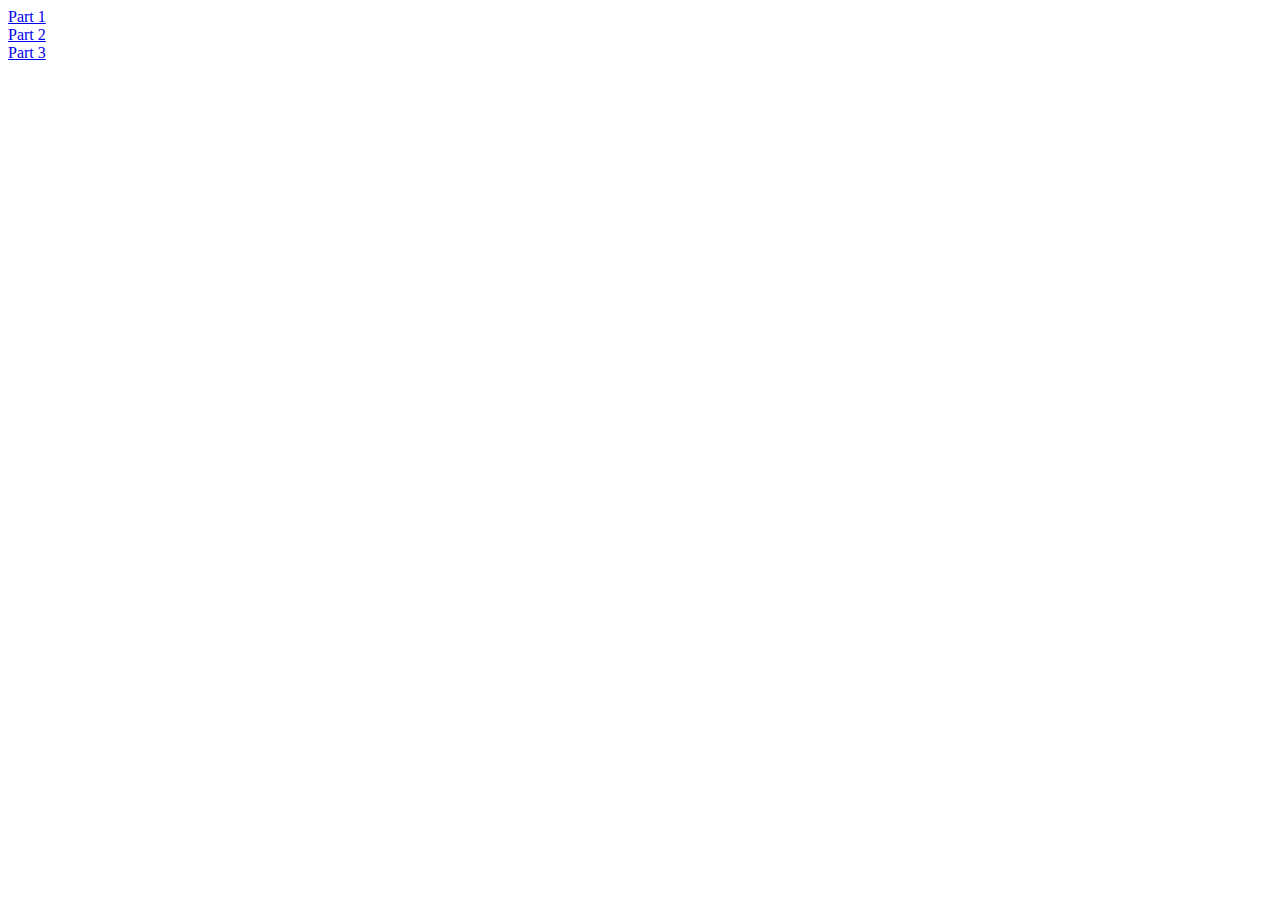
<file: index.html>
<!DOCTYPE html>
<html lang="en">
<head>
    <meta charset="UTF-8">
    <meta http-equiv="X-UA-Compatible" content="IE=edge">
    <meta name="viewport" content="width=device-width, initial-scale=1.0">
    <title>Document</title>
</head>
<body>
    <a href="./part1/index.html">Part 1</a><br>
    <a href="./part2/index.html">Part 2</a><br>
    <a href="./part3/index.html">Part 3</a>
</body>
</html>
</file>
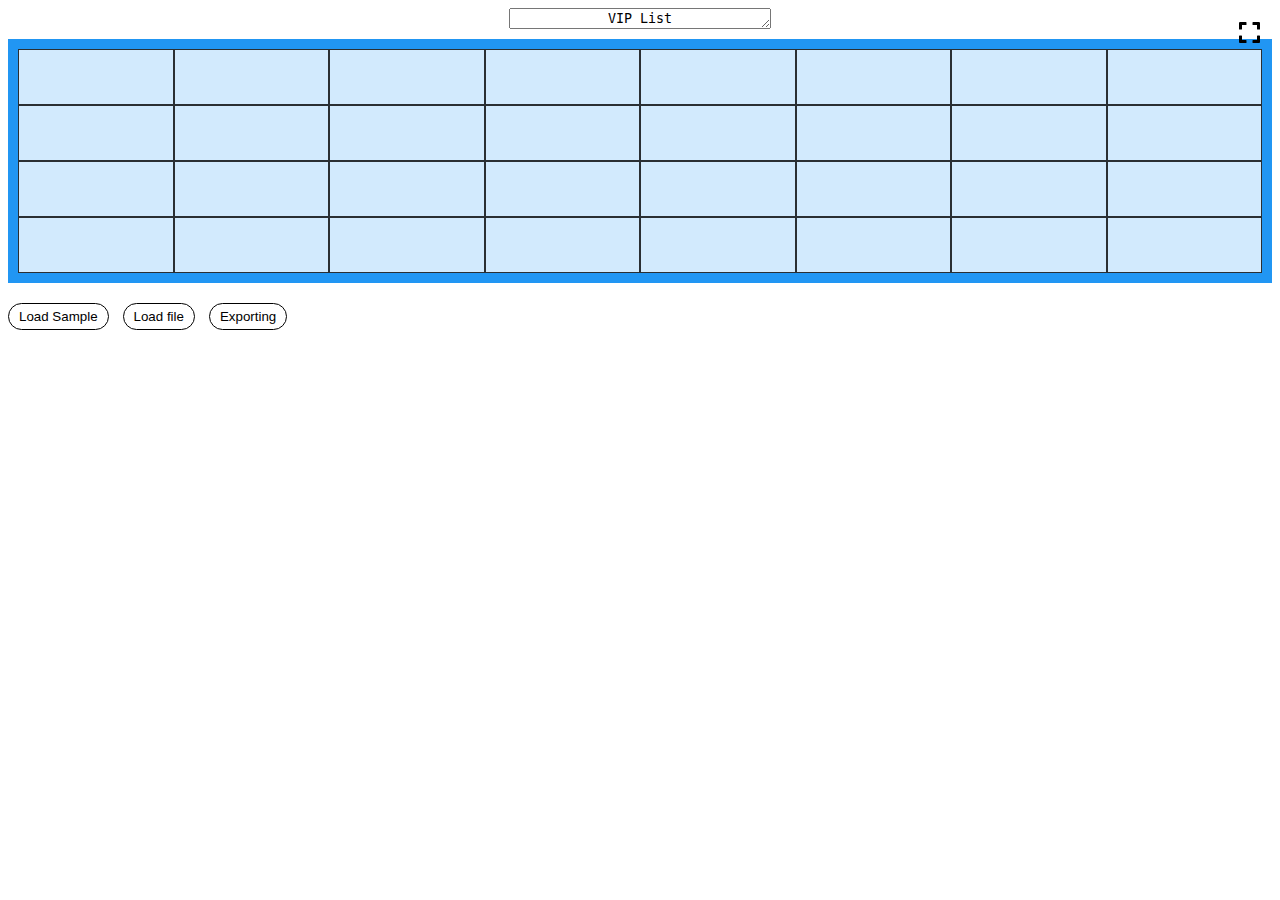
<file: part3/index.html>
<!DOCTYPE html>
<html lang="en">
<head>
    <meta charset="UTF-8">
    <meta http-equiv="X-UA-Compatible" content="IE=edge">
    <meta name="viewport" content="width=device-width, initial-scale=1.0">
    <title>Document</title>

    <link rel="stylesheet" href="./css/all.css">
    <link rel="stylesheet" href="./css/style.css">
</head>
<div>

    <textarea name="vipTitle" id="vipTitle" cols="30" rows="1">VIP List</textarea>

    <div id="fullScreenArea">
        <div id="btFullscreen"><i class="fa fa-expand"></i></div>

        <div class="grid-container" id="target" ondrop="dropHandler(event)" ondragover="dragOverHandler(event)" >

        </div>
    </div>

    <div class="controlButtons">
        <button id="btLoadSample">Load Sample</button>
        <!--input type="file" id="inputFile" name="inputFile"-->
        <button id="btLoadFile">Load file</button>
        <button id="btExporting">Exporting</button>
    </div>

    <div class="dialog" id="fileDragDialog" style="display: none;">
        <div id="fileDropZone" ondrop="fileDropHandler(event);" ondragover="fileDragOverHandler(event);" ondragleave="fileDragLeaveHandler(event);">
            Drag your file here
        </div>
    </div>

    <div class="dialog" id="exportDialog" style="display: none;">
        <div>
            <button id="btCopyToClipboard">Copy to clipboard</button>
            <button id="btDownload">Download</button>
        </div>
    </div>

    <div class="dialog" id="copySuccessDialog" style="display: none;">
        <div>
            Copied!
        </div>
    </div>

    <script src="./js/script.js"></script>

    <script>
        btLoadFile.addEventListener("click", (e) => {
            fileDragDialog.style = "";
        });
    </script>
</body>
</html>
</file>
<file: part3/css/style.css>
.grid-container {
  display: grid;
  grid-template-columns: repeat(8, 1fr);
  grid-auto-rows: 1fr;
  background-color: #2196F3;
  padding: 10px;
  height: 97%;
}
.grid-container .grid-item {
  background-color: rgba(255, 255, 255, 0.8);
  border: 1px solid rgba(0, 0, 0, 0.8);
  padding: 10px;
  font-size: 30px;
  text-align: center;
  display: flex;
  align-items: center;
  justify-content: center;
}

#fullScreenArea {
  margin-bottom: 20px;
}

#btFullscreen {
  position: fixed;
  top: 10px;
  right: 10px;
  font-size: 24px;
  padding: 10px;
  border-radius: 25px;
  display: flex;
  align-items: center;
  justify-content: center;
  background: none;
}
#btFullscreen:hover {
  background-color: rgba(0, 0, 0, 0.5);
  color: white;
}

.dialog {
  position: fixed;
  top: 0;
  left: 0;
  width: 100vw;
  height: 100vh;
  background: rgba(0, 0, 0, 0.5);
  -webkit-backdrop-filter: blur(10px);
          backdrop-filter: blur(10px);
  display: flex;
  align-items: center;
  justify-content: center;
  z-index: 10;
  color: white;
}
.dialog div {
  border: 2px solid white;
  border-radius: 25px;
  padding: 20px;
}
.dialog button {
  border: 1px solid white;
  color: white;
  margin: 0px 10px;
}
.dialog button:hover {
  background-color: white;
  color: black;
}

#fileDropZone {
  border: 2px solid white;
  border-radius: 25px;
  padding: 20px;
  width: 350px;
  height: 350px;
  display: flex;
  align-items: center;
  justify-content: center;
  flex-direction: column;
}

#vipTitle {
  display: block;
  margin: 0px auto;
  margin-bottom: 10px;
  text-align: center;
}

button {
  border: 1px solid black;
  padding: 5px 10px;
  border-radius: 20px;
  background: none;
  margin-right: 10px;
}
button:hover {
  background-color: black;
  color: white;
}/*# sourceMappingURL=style.css.map */
</file>
